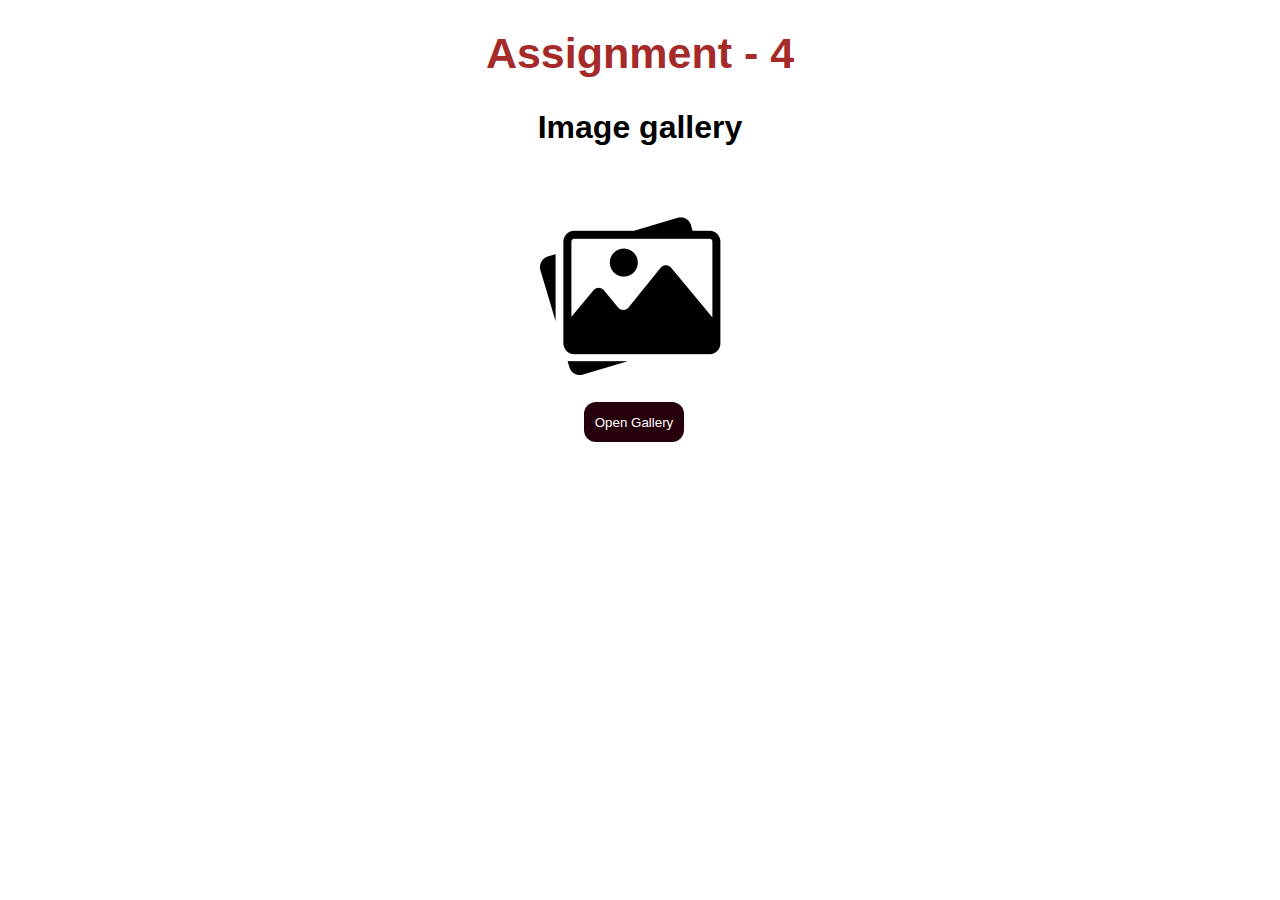
<file: index.html>
<!DOCTYPE html>
<html lang="en">
<head>
    <meta charset="UTF-8">
    <meta http-equiv="X-UA-Compatible" content="IE=edge">
    <meta name="viewport" content="width=device-width, initial-scale=1.0">
    <link rel="stylesheet" href="style.css">
    <title>Assignment - 4</title>
</head>
<body>
    <h1>Assignment - 4</h1><br>
    <h2>Image gallery</h2>
    <img id="gallery" src="images/gallery.jpg" height="200px" width="200px" alt="">
    <button onclick="window.location='gallery.html'" id="btn">Open Gallery</button>

</body>
</html>
</file>
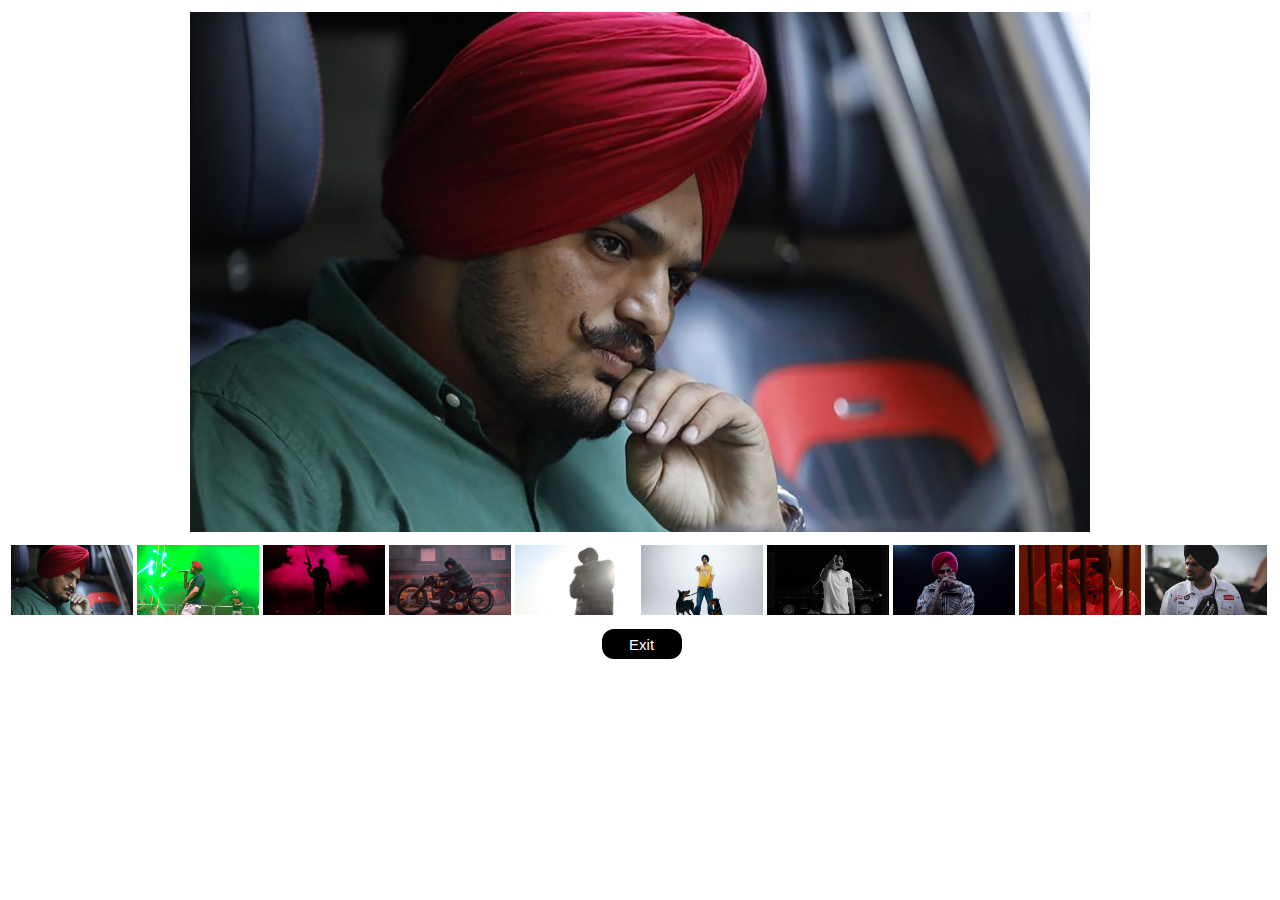
<file: gallery.html>
<!DOCTYPE html>
<html lang="en">
<head>
    <meta charset="UTF-8">
    <meta http-equiv="X-UA-Compatible" content="IE=edge">
    <meta name="viewport" content="width=device-width, initial-scale=1.0">
    <link rel="stylesheet" href="style.css">
    <title>Document</title>
    <style>
    </style>
</head>
<body>
    <div>
        <!-- <p id="p1">Press Right Arrow For Next</p>
        <p id="p1">Press Up Arrow For Dark Mode</p> -->
        <img id="main" src="images/img1.jpg" height="520px" width="900px" alt="">
        <!-- <p>Press Left Arrow For Previous</p>
        <p>Press Down Arrow For Light Mode</p> -->
    </div>
    <div class="images">
        <img id="img" src="images/img1.jpg" height="70px" width="122px" alt="">
        <img id="img" src="images/img2.png" height="70px" width="122px" alt="">
        <img id="img" src="images/img3.png" height="70px" width="122px" alt="">
        <img id="img" src="images/img4.png" height="70px" width="122px" alt="">
        <img id="img" src="images/img5.png" height="70px" width="122px" alt="">
        <img id="img" src="images/img6.png" height="70px" width="122px" alt="">
        <img id="img" src="images/img7.png" height="70px" width="122px" alt="">
        <img id="img" src="images/img8.png" height="70px" width="122px" alt="">        
        <img id="img" src="images/img9.png" height="70px" width="122px" alt="">
        <img id="img" src="images/img10.png" height="70px" width="122px" alt="">
    </div>
    <button id="btn2" onclick="window.location='index.html'">Exit</button>
<script src="script.js"></script>
</body>
</html>
</file>
<file: style.css>
body{
    margin: 0;
    padding: 0;
}
#main{
    display: flex;
    position: relative;
    left: 190px;
    top: 12px;
}
#img{
    display: inline;
}
.images{
    display: inline;
    margin-top: 25px;
    position: relative;
    top: 25px;
    left: 11px;
}
#btn{
    background-color:rgb(38, 0, 10);
    color: white;
    border-radius: 12px;
    height: 40px;
    width: 100px;
    border: 0px ;
    position: relative;
    left: 380px;
    top: 12px;
}
#btn:hover{
    background-color:rgb(100, 100, 100);

}
#btn2{
    position: relative;
    height: 30px;
    width: 80px;
    left: 47vw;
    top: 35px;
    background: rgb(0, 0, 0);
    color: rgb(255, 255, 255);
    border: 0px;
    border-radius: 12px;
    font-family: 'Gill Sans', 'Gill Sans MT', Calibri, 'Trebuchet MS', sans-serif;
    font-size: 15px;
}
#btn2:hover{
    background-color: rgb(54, 54, 54);
}
h1{
    font-family: 'Gill Sans', 'Gill Sans MT', Calibri, 'Trebuchet MS', sans-serif;
    text-align: center;
    font-size: 43px;
    color: brown;
}
h2{
    font-family:Arial, Helvetica, sans-serif;
    font-size: 32px;
    text-align: center;
    position: relative;
    bottom: 42px;
}
#gallery{
    position: relative;
    left: 530px;
    bottom: 22px;
}
p{
    display: inline;
}
</file>
